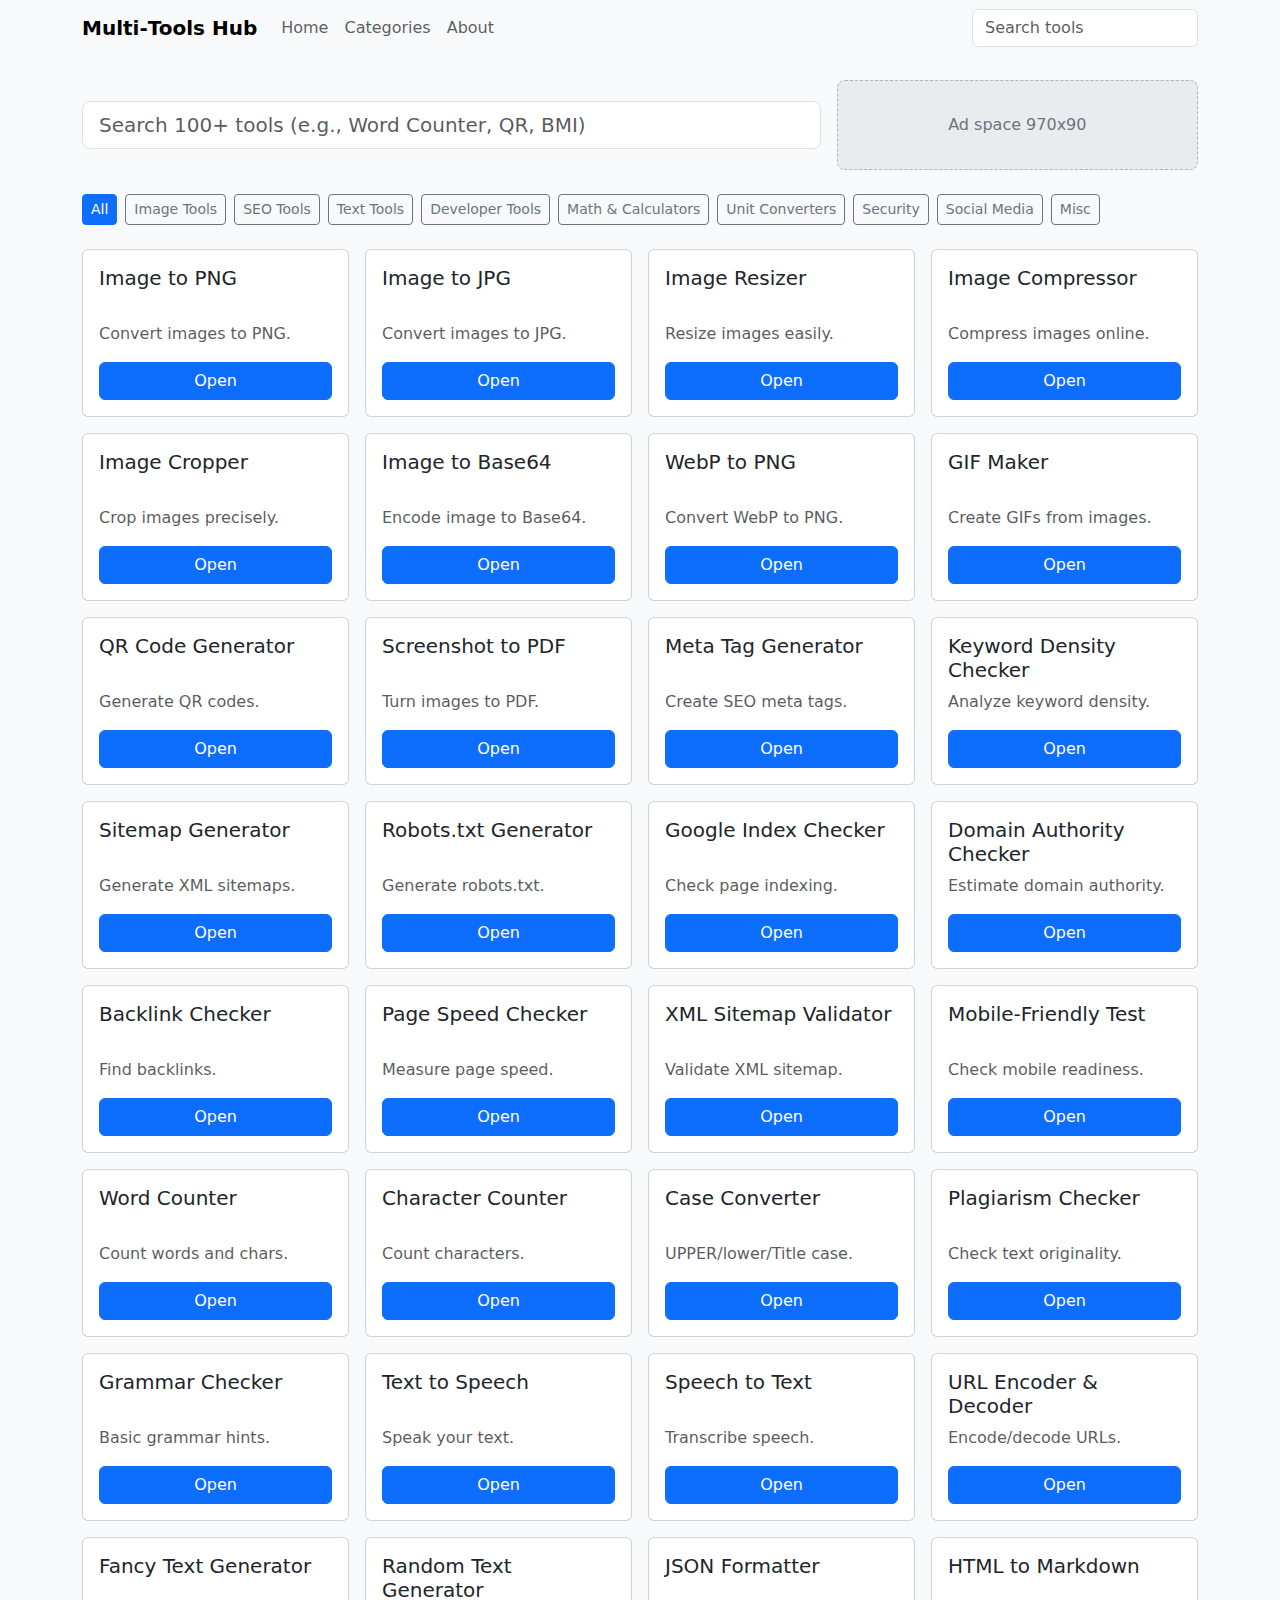
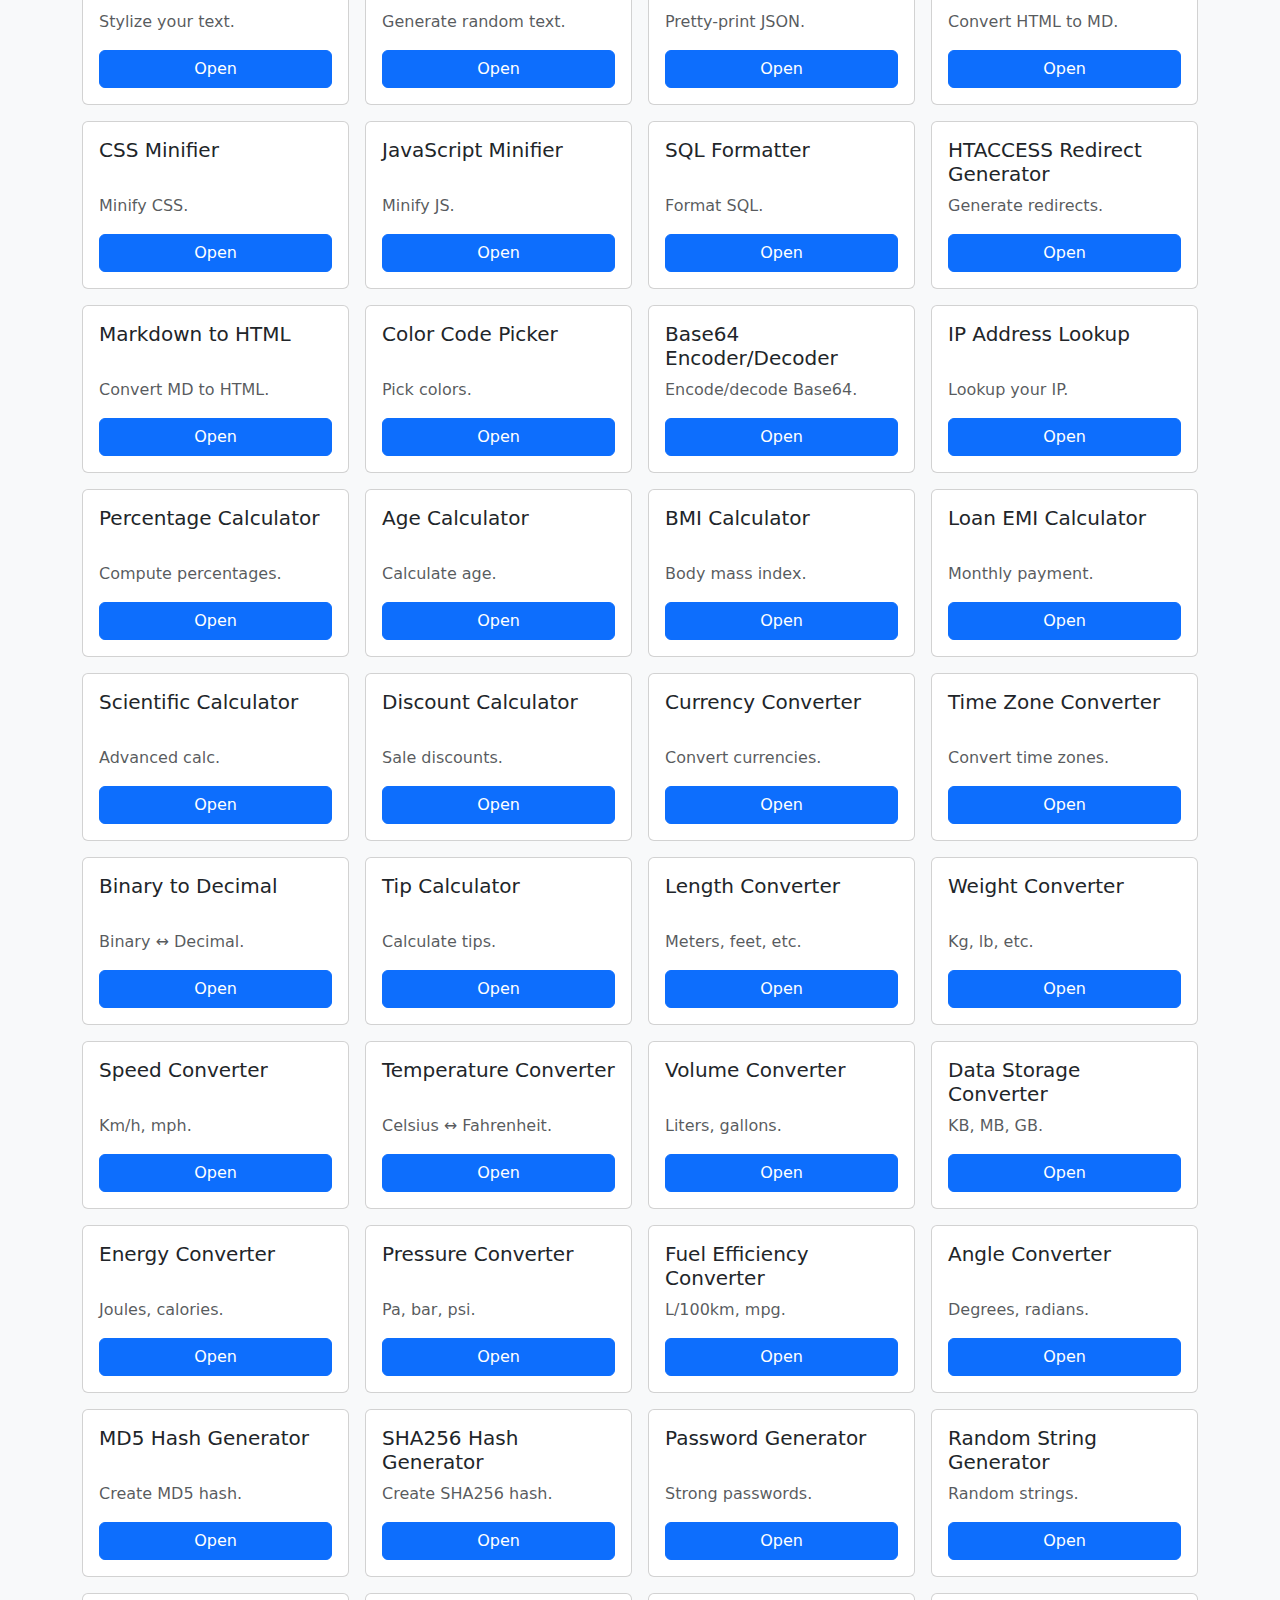
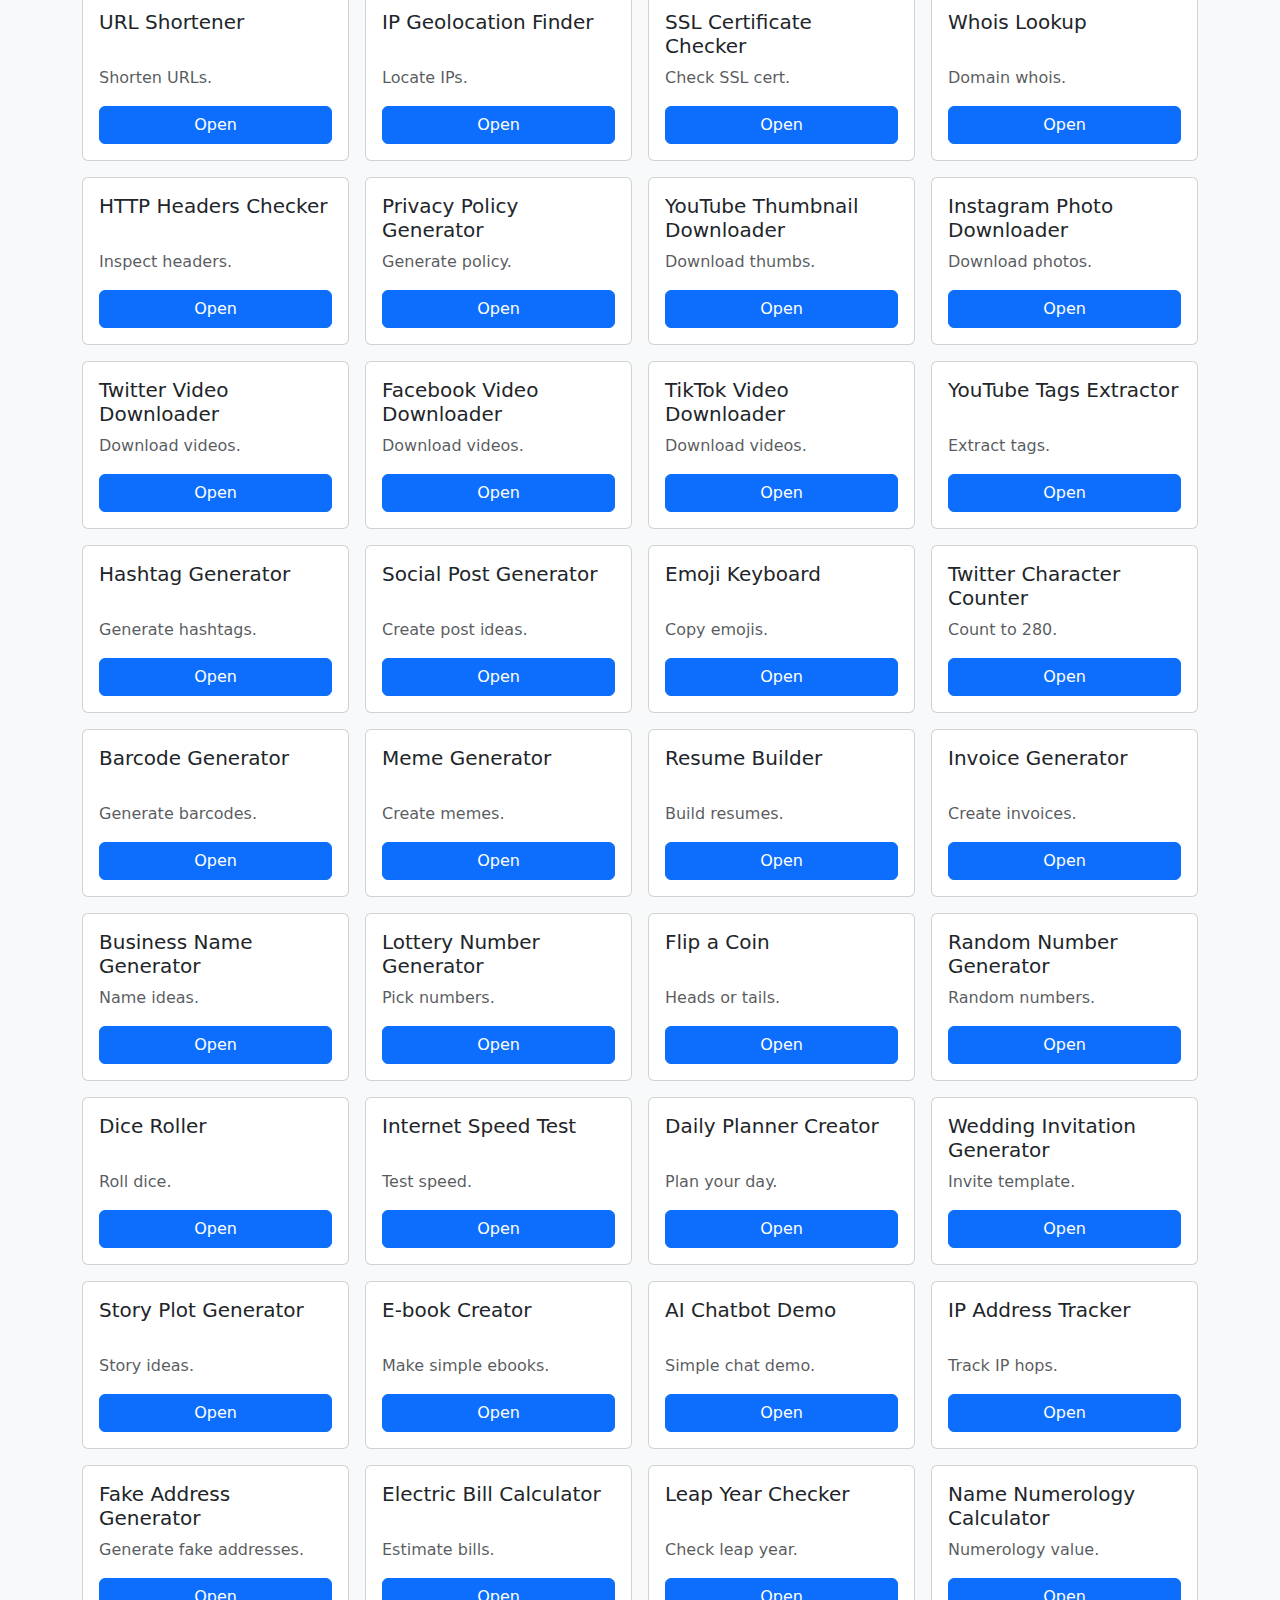
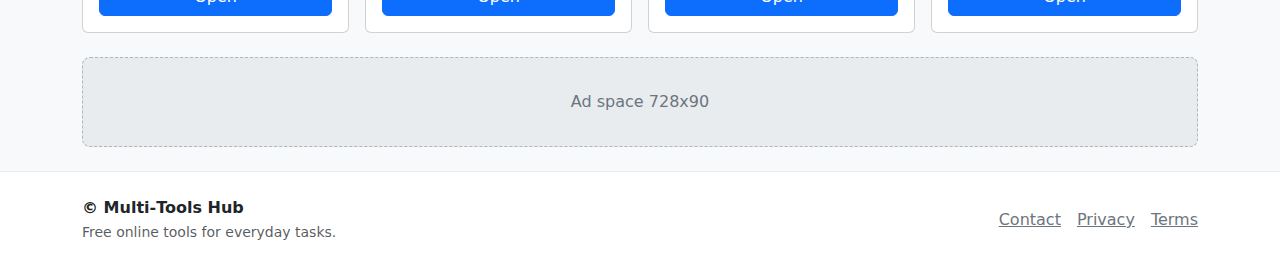
<file: index.html>
<!DOCTYPE html>
<html lang="en">
<head>
    <meta charset="UTF-8" />
    <meta name="viewport" content="width=device-width, initial-scale=1" />
    <meta name="description" content="100+ free online tools: converters, calculators, SEO, text, developer utilities, and more." />
    <title>Multi‑Tools Hub – 100+ Free Online Tools</title>
    <link href="https://cdn.jsdelivr.net/npm/bootstrap@5.3.3/dist/css/bootstrap.min.css" rel="stylesheet" />
    <link rel="stylesheet" href="assets/css/styles.css" />
</head>
<body>
    <div id="site-header"></div>

    <main class="container py-4">
        <section class="mb-4">
            <div class="row g-3 align-items-center">
                <div class="col-md-8">
                    <input id="toolSearch" type="search" class="form-control form-control-lg" placeholder="Search 100+ tools (e.g., Word Counter, QR, BMI)" />
                </div>
                <div class="col-md-4 text-md-end">
                    <div class="ad-slot ad-slot-top">Ad space 970x90</div>
                </div>
            </div>
        </section>

        <section id="categories" class="mb-4">
            <div class="d-flex flex-wrap gap-2">
                <button class="btn btn-outline-secondary btn-sm category-btn" data-category="all">All</button>
                <button class="btn btn-outline-secondary btn-sm category-btn" data-category="image">Image Tools</button>
                <button class="btn btn-outline-secondary btn-sm category-btn" data-category="seo">SEO Tools</button>
                <button class="btn btn-outline-secondary btn-sm category-btn" data-category="text">Text Tools</button>
                <button class="btn btn-outline-secondary btn-sm category-btn" data-category="developer">Developer Tools</button>
                <button class="btn btn-outline-secondary btn-sm category-btn" data-category="calculator">Math & Calculators</button>
                <button class="btn btn-outline-secondary btn-sm category-btn" data-category="unit">Unit Converters</button>
                <button class="btn btn-outline-secondary btn-sm category-btn" data-category="security">Security</button>
                <button class="btn btn-outline-secondary btn-sm category-btn" data-category="social">Social Media</button>
                <button class="btn btn-outline-secondary btn-sm category-btn" data-category="misc">Misc</button>
            </div>
        </section>

        <section>
            <div id="toolsGrid" class="row row-cols-2 row-cols-sm-2 row-cols-md-3 row-cols-lg-4 g-3">
                <!-- Cards injected by JS from tools manifest -->
            </div>
        </section>

        <section class="mt-4">
            <div class="ad-slot ad-slot-bottom">Ad space 728x90</div>
        </section>
    </main>

    <div id="site-footer"></div>

    <script src="https://cdn.jsdelivr.net/npm/bootstrap@5.3.3/dist/js/bootstrap.bundle.min.js"></script>
    <script src="assets/js/includes.js"></script>
    <script src="assets/js/manifest.js"></script>
    <script src="assets/js/main.js"></script>
</body>
</html>
</file>
<file: assets/css/styles.css>
:root{
  --brand:#0d6efd;
}
body{background:#f8f9fa;color:#212529}
.tool-card{height:100%}
.tool-card .card-body{display:flex;flex-direction:column}
.tool-card .card-title{min-height:3rem}
.tool-card .btn{margin-top:auto}
.ad-slot{background:#e9ecef;border:1px dashed #adb5bd;border-radius:.5rem;color:#6c757d;display:flex;align-items:center;justify-content:center;height:90px}
header.navbar{background:#fff;border-bottom:1px solid #e9ecef}
footer{background:#fff;border-top:1px solid #e9ecef}
.category-btn.active{background:var(--brand);color:#fff;border-color:var(--brand)}
.tool-container{max-width:920px}
.tool-panel{background:#fff;border:1px solid #e9ecef;border-radius:.75rem;padding:1rem}
.sidebar-ad{height:250px}
</file>
